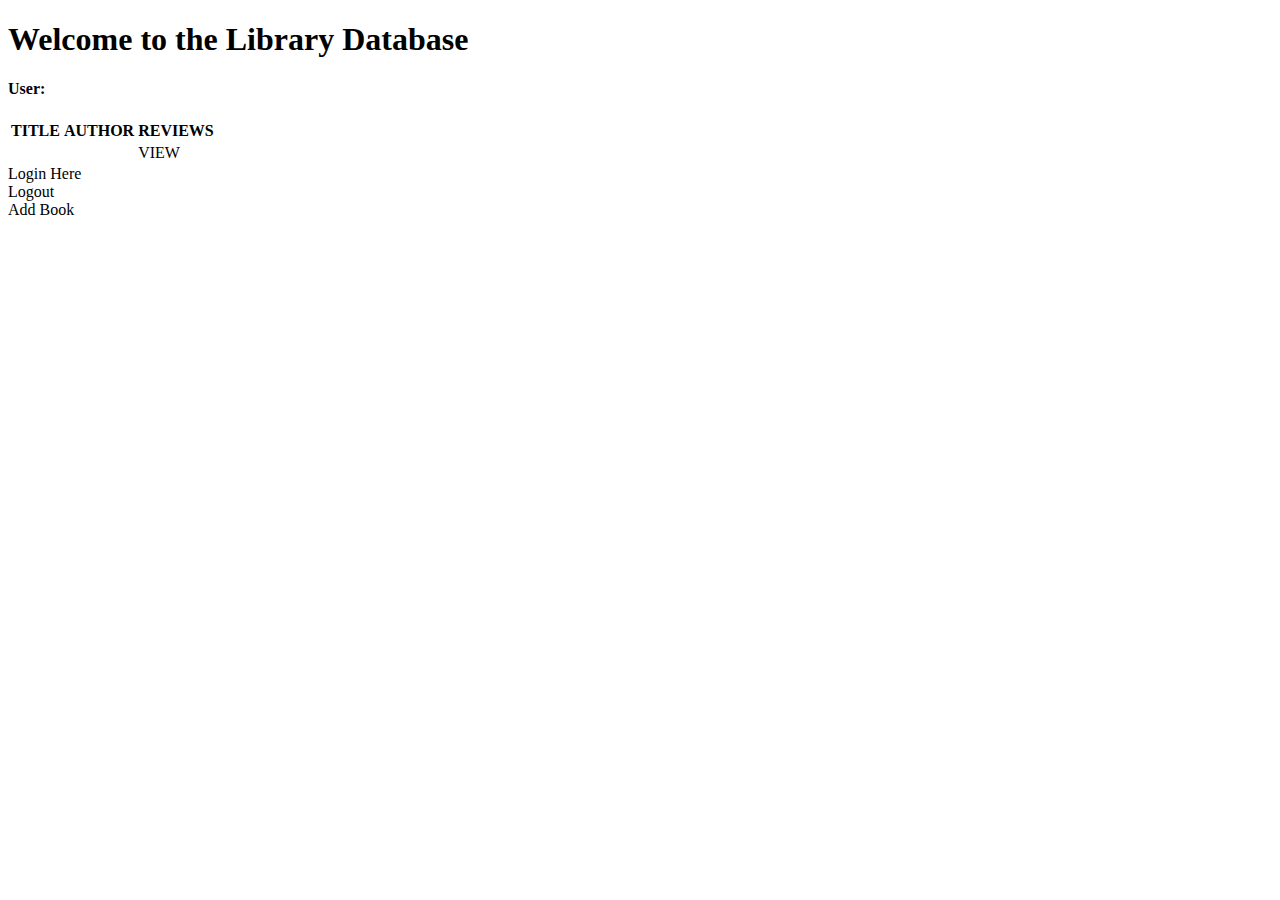
<file: Assignment3/target/classes/templates/index.html>
<!DOCTYPE html>
<html xmlns:th="https://www.thymeleaf.org" xmlns:sec="https://www.thymeleaf.org/thymeleaf-extra-springsecurity6">
<head>
<meta charset="ISO-8859-1">
<link rel="stylesheet" type="text/css" media="all" th:href="@{/css/styles.css}">
<title>Insert title here</title>
<style>

</style>
</head>
	<body>
		<div class="container">
			<div class="redcontainer">
				<div class="Center">
					<h1>Welcome to the Library Database</h1>
				</div>
				<div sec:authorize="isAuthenticated()">
					
				<div class="Center">
					<h4>User: <span sec:authentication="name"></span></h4>
				</div>
				</div>
				<div class="Center">
				<table>
					<tr>
						<th>TITLE</th><th>AUTHOR</th><th>REVIEWS</th>
					</tr>
					<tr th:each="b: ${books}">
						<td th:text="${b.title}"></td>
							<td th:text="${b.author}"></td>
							<td><a th:href="@{/bookReviews/}+${b.id}">VIEW</a></td>
					</tr>
				</table>
				</div>
				<div class="Center">
					
				<div sec:authorize="!(isAuthenticated())">
					<a th:href="@{/login}">Login Here</a>
				</div>
				</div>
				<div class="Center">
					
				<div sec:authorize="isAuthenticated()">
					<a th:href="@{/logout}">Logout</a>
				</div>
				</div>
				<div class="Center">
					
				<div sec:authorize="hasRole('ADMIN')">
					<a th:href="@{/admin}">Add Book</a>
				</div>
				</div>
			</body>
		</html>
</file>
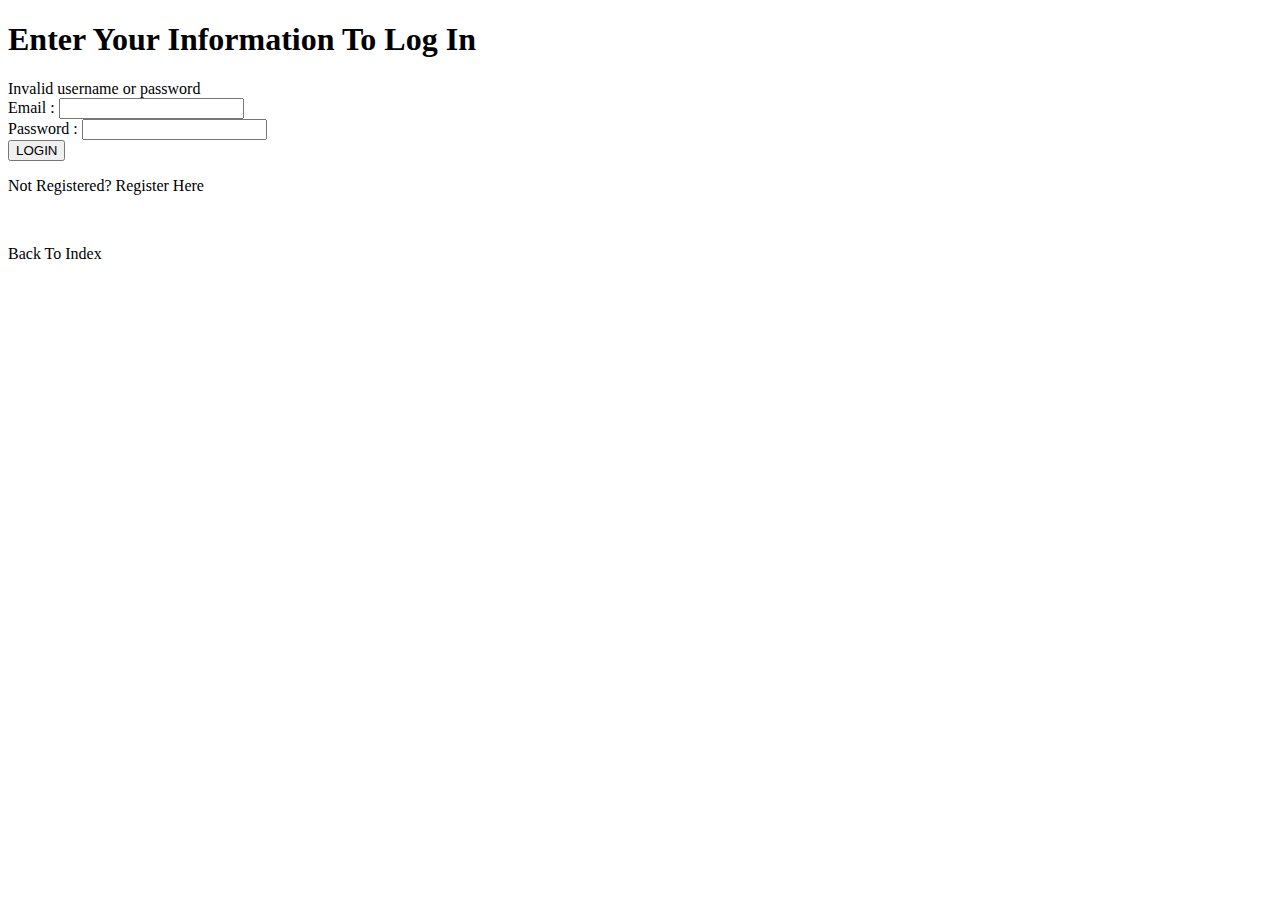
<file: Assignment3/target/classes/templates/login.html>
<!DOCTYPE html>
<html xmlns:th="https://www.thymeleaf.org">
<head>
<meta charset="ISO-8859-1">
<link rel="stylesheet" type="text/css" media="all" th:href="@{/css/styles.css}">
<title>Insert title here</title>
</head>
<body>
	<div class="container">
		<div class="redcontainer">
			<div class="Center">
				<h1>Enter Your Information To Log In</h1>
			</div>
			<div class="Center">
				<form method="post" th:action="@{/login}">
					<div th:if="${param.error}">Invalid username or password</div>
						Email : <input type="email" name="username"><br>
						Password : <input type="password" name="password"><br>
					<input type="submit" value="LOGIN">
				</form>
			</div>
			<div class="Center">
				<p>Not Registered? <a th:href="@{/register}">Register Here</a></p><br>
			</div>
			<div class="Center">
				<p><a th:href="@{/}">Back To Index</a></p><br>
			</div>
			</div>
			</div>
		</body>
	</html>
</file>
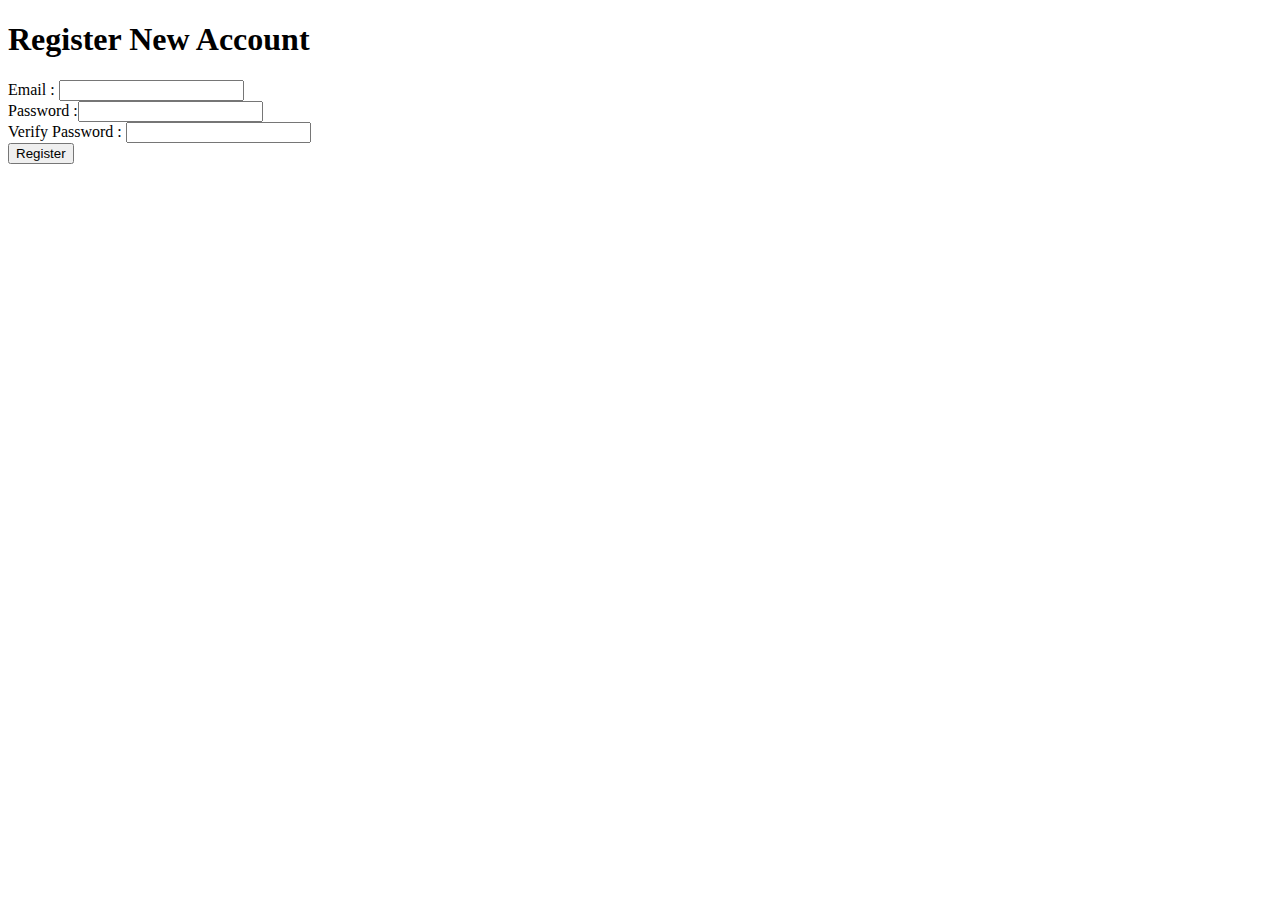
<file: Assignment3/target/classes/templates/register.html>
<!DOCTYPE html>
<html xmlns:th="http://www.thymeleaf.org"
xmlns:sec="https://www.thymeleaf.org/thymeleaf extras springsecurity6">
<head>
<meta charset="ISO-8859-1">
<script src="../static/js/scripts.js" th:src="@{/js/scripts.js}"></script>
<link rel="stylesheet" type="text/css" media="all" th:href="@{/css/styles.css}">
<title>Insert title here</title>

</head>
	<body>
		<div class="container">
			<div class="redcontainer">
				<div class="Center">
					<h1>Register New Account</h1>
				</div>
					<div id="error" class="error"></div>
					<form name="form" method="post" action="#" th:action="@{/registers}" onsubmit="return verify()">
				<div class="Center">
					Email : <input type="email" name="username"><br>
				</div>
				<div class="Center">
					Password :<input type="password" name="password"><br>
				</div>
				<div class="Center">
					Verify Password : <input type="password" name="verifyPassword"><br>
				</div>
				<div class="Center">
					<input type="submit" value="Register">
				</div>
			</form>
		</div>
	</div>
</body>
</html>
</file>
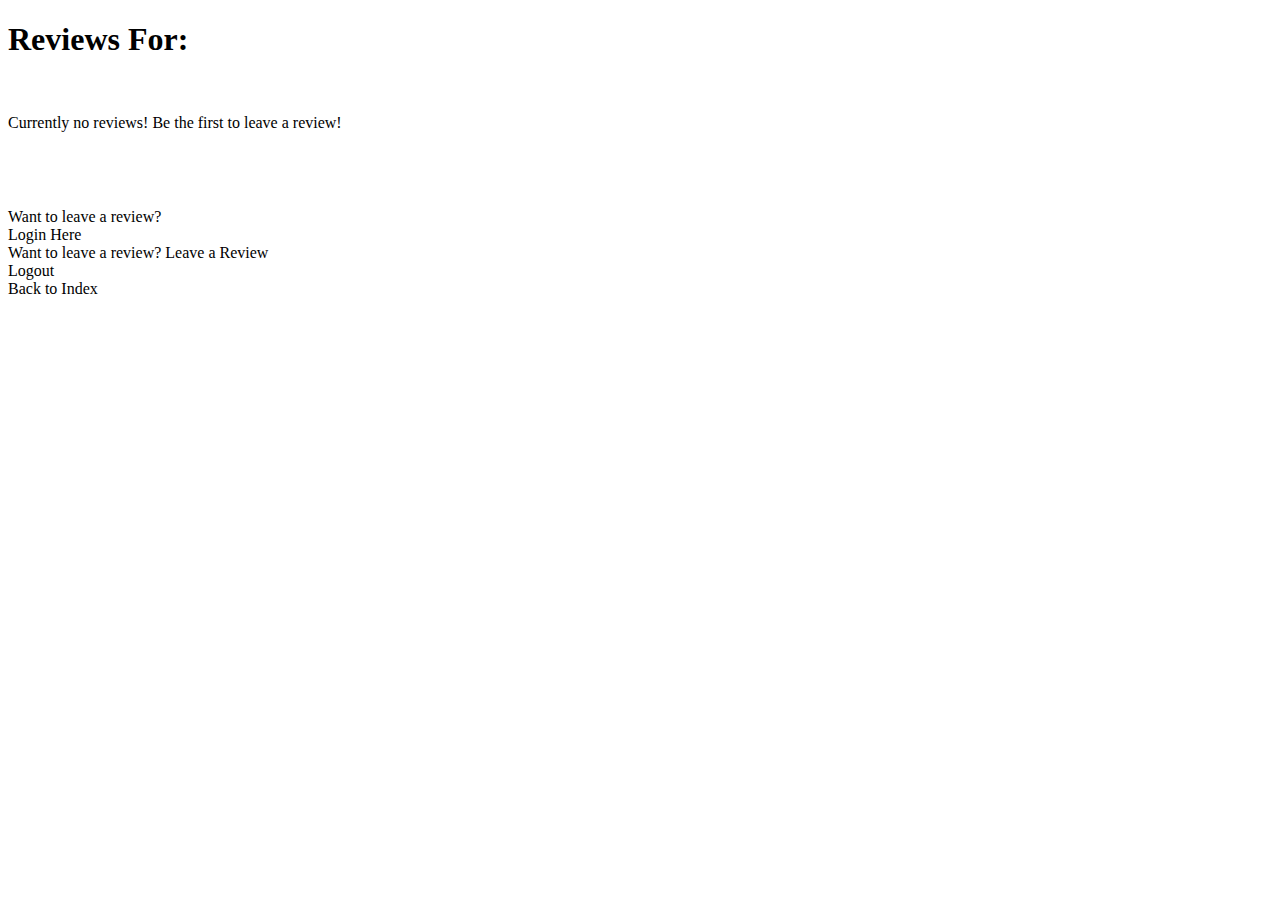
<file: Assignment3/target/classes/templates/view-book.html>
<!DOCTYPE html>
<html xmlns:th="https://www.thymeleaf.org" xmlns:sec="https://www.thymeleaf.org/thymeleaf-extra-springsecurity6">
<head>
<meta charset="ISO-8859-1">
<link rel="stylesheet" type="text/css" media="all" th:href="@{/css/styles.css}">
<title>Insert title here</title>

</head>
<body>
	<div class="container">
		<div class="redcontainer">
			<div class="Center">
				<h1>Reviews For: <span th:text="${book.getTitle()}"></span></h1><br>
			</div>
	<div class="Center">
		<div th:if="${#lists.isEmpty(reviews)}">
			<p>Currently no reviews! Be the first to leave a review!</p><br>
		</div>
	</div>
		<div class="Center">
			<table th:unless="${#lists.isEmpty(reviews)}"><br>
				<tr th:each="r: ${reviews}">
					<td th:text="${r.getText()}"></td>
				</tr>
			</table>
	</div>
	<br>
		<div class="Center">
			<div sec:authorize="!(isAuthenticated())">
					Want to leave a review?<br> 
			<div class="Center">
				<a th:href="@{/login}">Login Here</a>
			</div>
		</div>
		</div>
		<div class="Center">
			<div sec:authorize="hasRole('USER')">
				Want to leave a review? <a th:href="@{/user/} + ${book.getId()}">Leave a Review</a><br>
			</div>
		</div>
		<div class="Center">
			<div sec:authorize="isAuthenticated()">
				<a th:href="@{/logout}">Logout</a><br>
			</div>
		</div>
		<div class="Center">
			<a th:href="@{/}">Back to Index</a><br>
		</div>
	</div>
	</div>
</body>
</html>
</file>
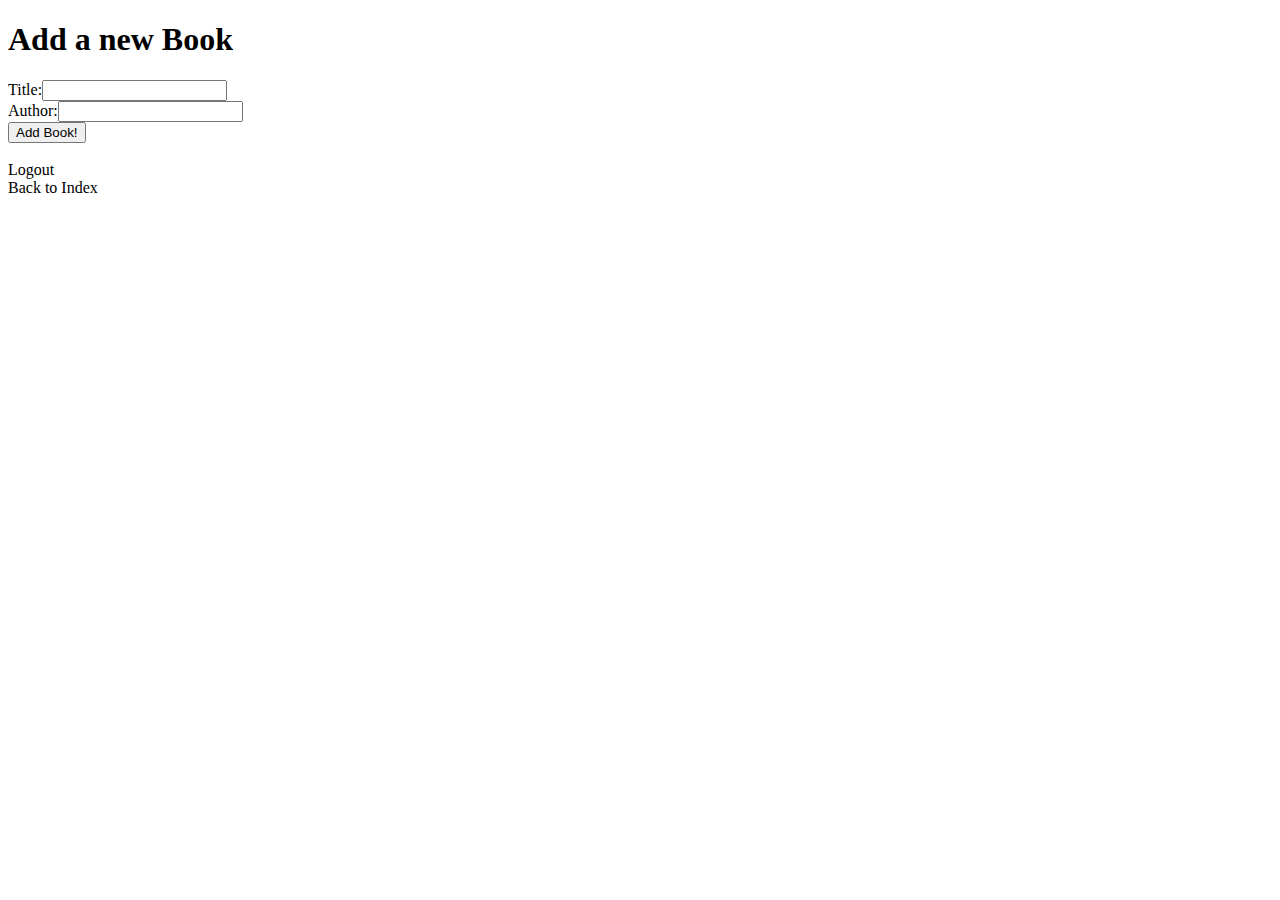
<file: Assignment3/target/classes/templates/admin/add-book.html>
<!DOCTYPE html>
<html xmlns:th="https://www.thymeleaf.org">
<head>
<meta charset="ISO-8859-1">
<link rel="stylesheet" type="text/css" media="all" th:href="@{/css/styles.css}">
<title>Insert title here</title>

</head>
	<body>
		<div class="container">
			<div class="redcontainer">
				<div class="Center">
					<h1>Add a new Book</h1>
				</div>
				<div class="Center">
					<form method="post" th:action="@{/addBook}" th:object="${book}">
						<input type="hidden" th:field="*{id}">
							Title:<input type="text" th:field="*{title}"><br>
							Author:<input type="text" th:field="*{author}"><br>
						<input type="submit" value="Add Book!"><br>
					</form><br>
					</div>
					<div class="Center">
						<a th:href="@{/logout}">Logout</a><br>
					</div>
					<div class="Center">
						<a th:href="@{/}">Back to Index</a><br>
					</div>
				</div>		
		</div>
	</body>
</html>
</file>
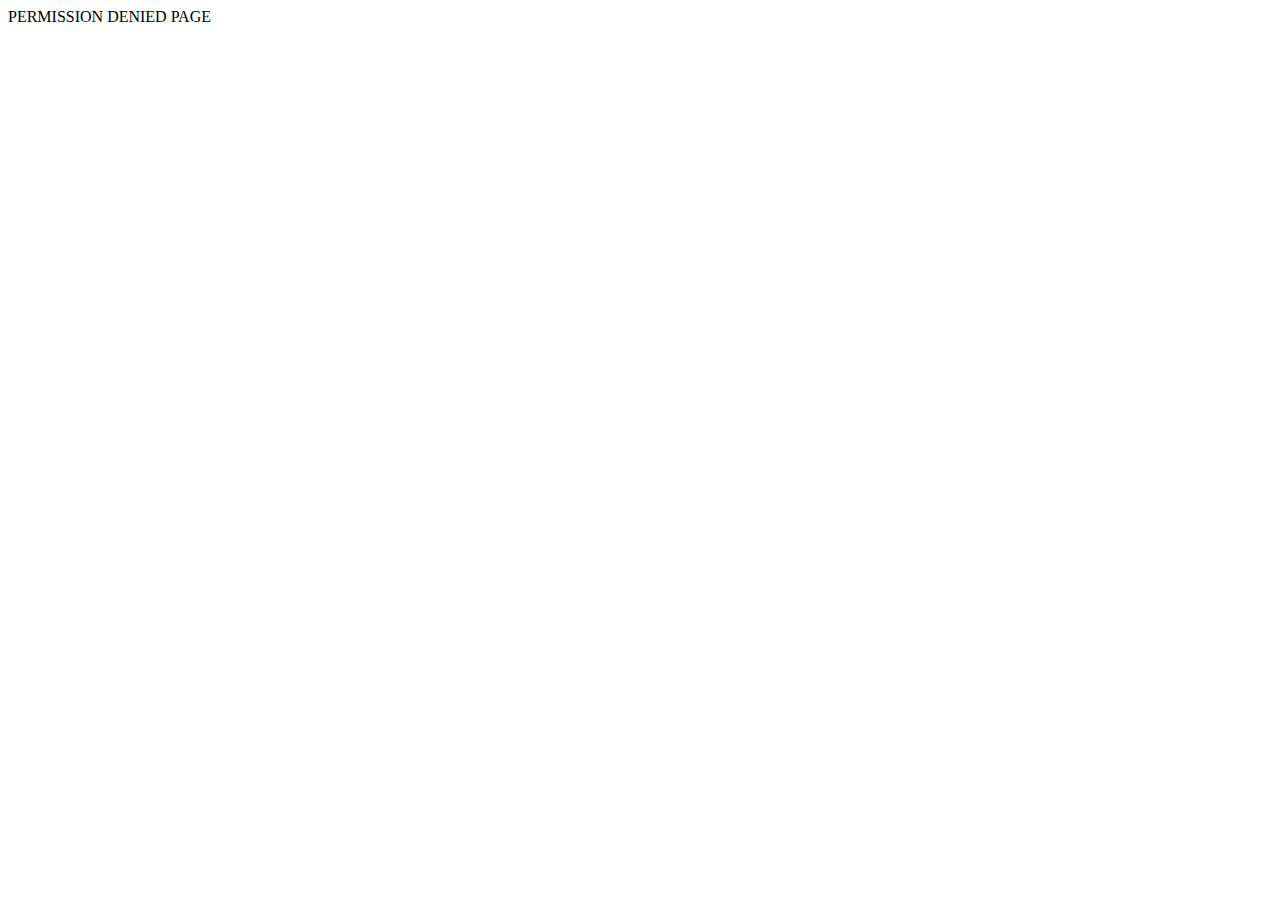
<file: Assignment3/target/classes/templates/error/permission-denied.html>
<!DOCTYPE html>
<html>
<head>
<meta charset="ISO-8859-1">
<link rel="stylesheet" type="text/css" media="all" th:href="@{/css/styles.css}">
<title>Insert title here</title>

</head>
<body>
	<div class="container">
		<div class="redcontainer">
			<div class="Center">
PERMISSION DENIED PAGE
			</div>
			</div>
			</div>
</body>
</html>
</file>
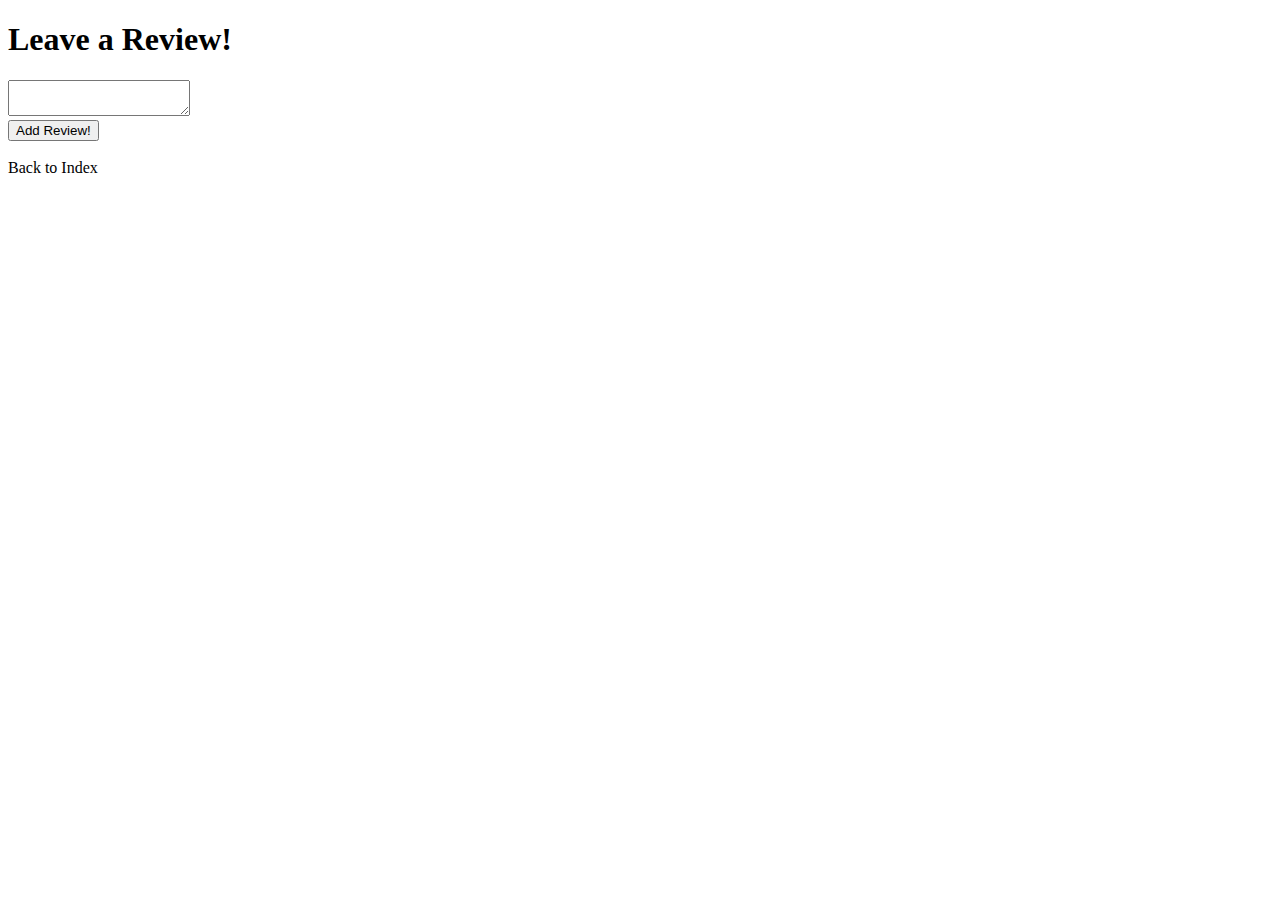
<file: Assignment3/target/classes/templates/user/add-review.html>
<!DOCTYPE html>
<html>
<head>
<meta charset="ISO-8859-1">
<link rel="stylesheet" type="text/css" media="all" th:href="@{/css/styles.css}">
<title>Insert title here</title>
</head>
	<body>
		<div class="container">
			<div class="redcontainer">
				<div class="Center">
					<h1>Leave a Review!</h1>
				</div>
				<form method="post" th:action="@{/addReview}" th:object="${Review}">
				<div class="Center">
					<input type="hidden" th:field="*{id}">
				</div>
				<div class="Center">
					<input type="hidden" th:field="*{bookId}">
				</div>
				<div class="Center">
					<textarea th:field="*{text}"></textarea><br>
				</div>
				<div class="Center">
					<input type="submit" value="Add Review!">
				</div>
				</form><br>
				<div class="Center">
					<a th:href="@{/}">Back to Index</a><br>
				</div>
		</body>
	</html>
</file>
